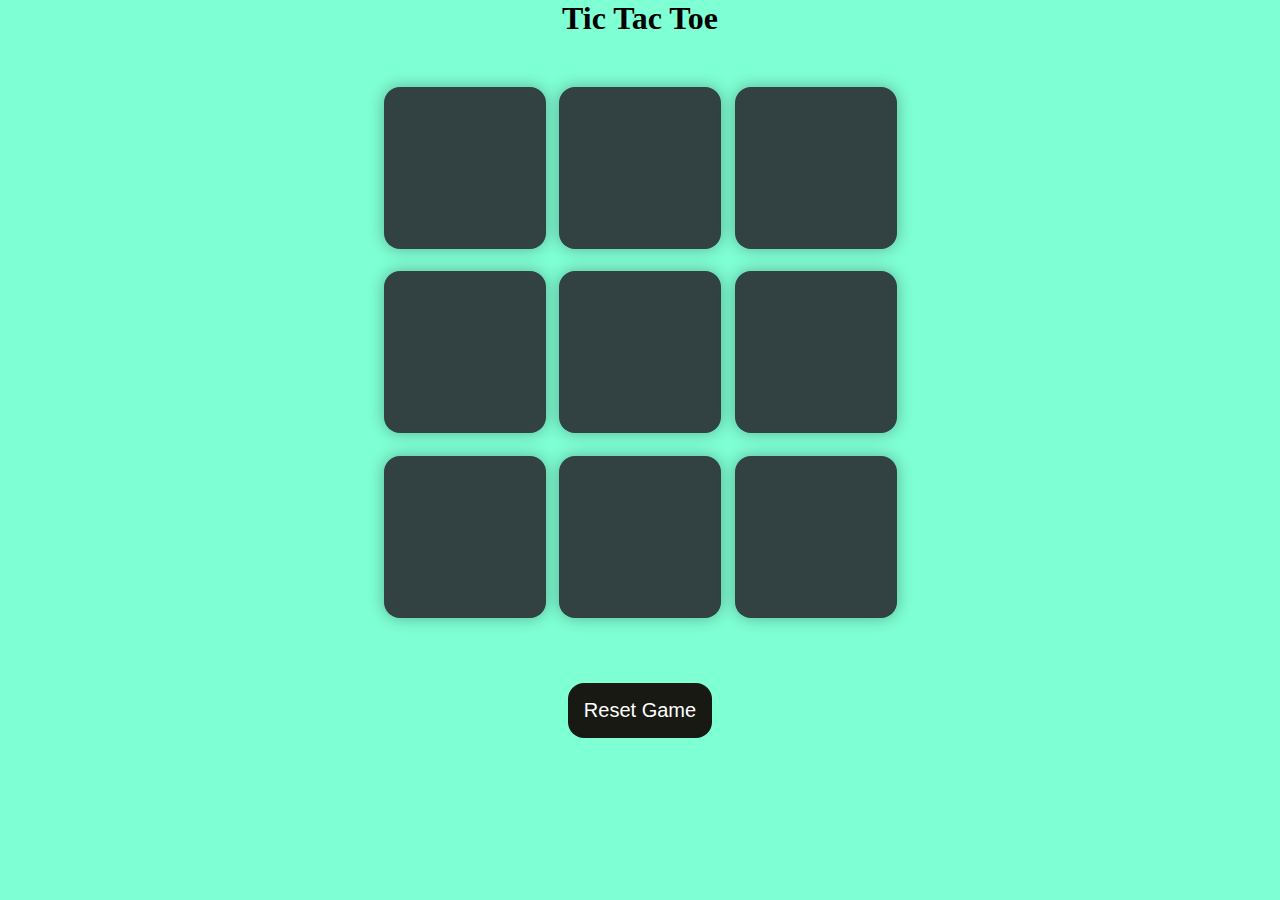
<file: tic-tac-toe/index.html>
<!DOCTYPE html>
<html lang="en">
<head>
  <meta charset="UTF-8">
  <meta name="viewport" content="width=device-width, initial-scale=1.0">
  <title>Tic-Tac-Toe</title>
  <link rel="stylesheet" href="style.css">
</head>
<body>
  <div class="msg-container hide">
    <p id="msg">Winner</p>
    <button id="new-btn">New Game</button>
  </div>

  <h1>Tic Tac Toe</h1>

  <div class="container">
    <div class="game">
      <button class="box"></button>
      <button class="box"></button>
      <button class="box"></button>
      <button class="box"></button>
      <button class="box"></button>
      <button class="box"></button>
      <button class="box"></button>
      <button class="box"></button>
      <button class="box"></button>
    </div>
  </div>

  <button id="reset-btn">Reset Game</button>

  <script src="app.js"></script>
</body>
</html>
</file>
<file: tic-tac-toe/style.css>
* {
  margin: 0;
  padding: 0;
}

body {
  background-color: aquamarine;
  text-align: center;
}

.container {
  height: 70vh;
  display: flex;
  flex-wrap: wrap;
  justify-content: center;
  align-items: center;
}

.game {
  height: 60vmin;
  width: 60vmin;
  display: flex;
  flex-wrap: wrap;
  justify-content: center;
  align-items: center;
  gap: 1.5vmin;
}

.box {
  height: 18vmin;
  width: 18vmin;
  border-radius: 1rem;
  border: none;
  box-shadow: 0 0 1rem rgba(0, 0, 0, 0.3);
  font-size: 8vmin;
  color: #b4b4b4;
  background-color: #324242;
}

#reset-btn,
#new-btn {
  padding: 1rem;
  font-size: 1.25rem;
  background-color: #191913;
  color: #fff;
  border-radius: 1rem;
  border: none;
  margin-top: 1rem;
}

#msg {
  color: #ffffc7;
  font-size: 8vmin;
}

.msg-container {
  height: 70vmin;
  display: flex;
  justify-content: center;
  align-items: center;
  flex-direction: column;
}

.hide {
  display: none;
}
</file>
